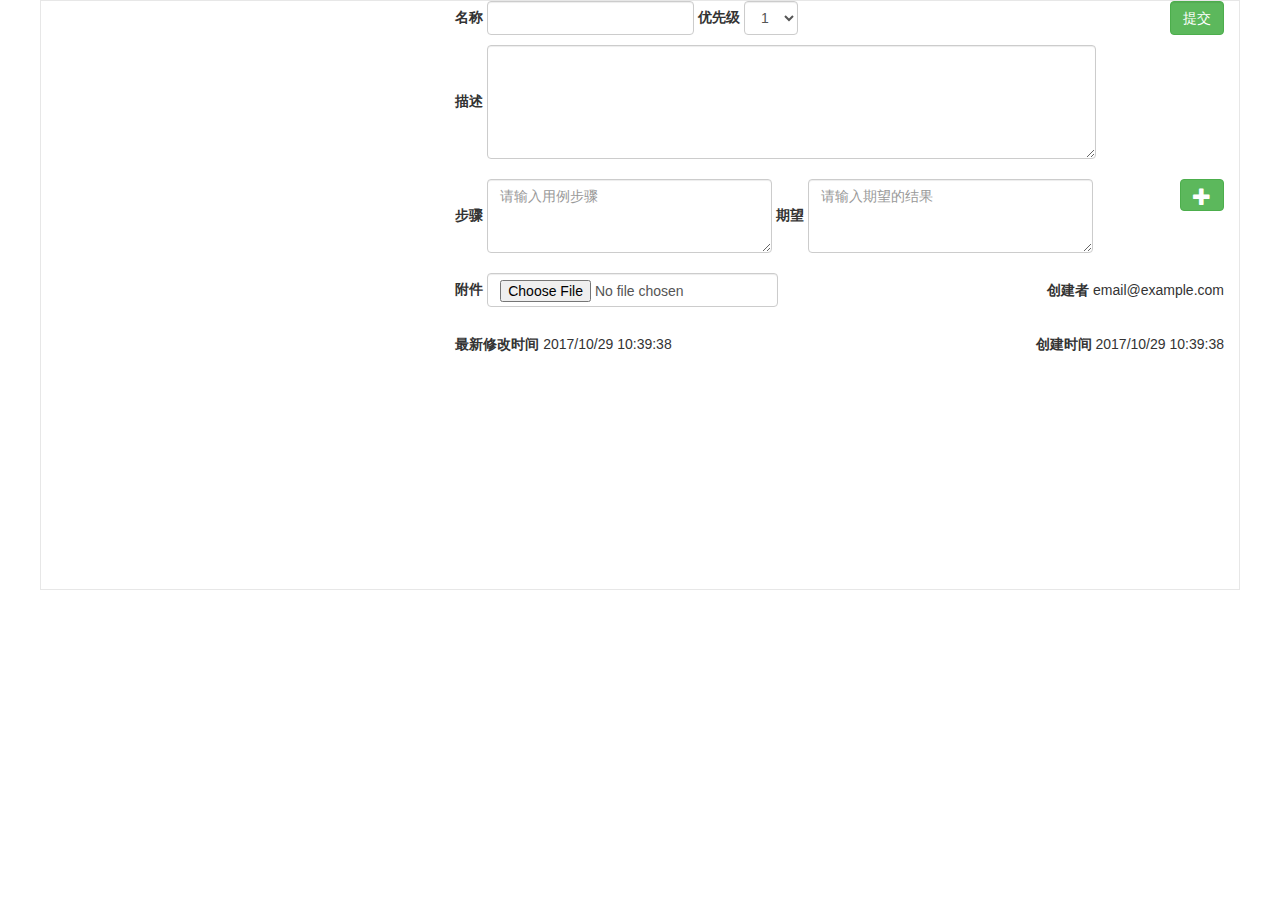
<file: src/main/webapp/view/case.html>
<html>
<head>
<title>QACS</title>
<meta name="viewport" content="width=device-width, initial-scale=1.0">
<meta http-equiv="content-type" content="text/html; charset=UTF-8">
<link rel="stylesheet" type="text/css"
	href="../resources/css/bootstrap/bootstrap.min.css">
<script type="text/javascript" src="../resources/js/jquery-3.2.1.min.js"></script>
<!-- <script type="text/javascript" src="js/angular.min.js"></script> -->
<script type="text/javascript"
	src="../resources/js/bootstrap/bootstrap.min.js"></script>
<link rel="stylesheet"
	href="../resources/css/bootstrapStyle/bootstrapStyle.css"
	type="text/css">
<script type="text/javascript"
	src="../resources/js/tree/jquery.ztree.core.js"></script>
<script type="text/javascript"
	src="../resources/js/tree/jquery.ztree.excheck.js"></script>
<script type="text/javascript"
	src="../resources/js/tree/jquery.ztree.exedit.js"></script>
<title>QACS</title>
</head>
<body>
	<div class="container" style="padding: 0;" ng-app="caseMange"
		ng-controller="caseMange">
		<div class="row" style="border:1px double #e7e7e7">
			<div class="col-xs-4"
				style="padding: 0;height:588px;overflow-y:auto;overflow-x: scroll;">
				<div>
					<ul id="treeDemo" class="ztree"></ul>
				</div>
				<ul class="dropdown-menu" role="menu"
					aria-labelledby="dropdownMenu1" style="position: fixed;"
					id="treeRightMenu">
					<li role="presentation"><a role="menuitem" tabindex="-1"
						href="#" id="menuCreateCase"><span
							class="glyphicon glyphicon-plus" style="color: #5cb85c"></span>创建用例</a>
					</li>
					<li role="presentation"><a role="menuitem" tabindex="-1"
						href="#" id="menuCreateSubdirectory"><span
							class="glyphicon glyphicon-plus" style="color: #204d74"></span>创建子目录</a>
					</li>
					<li role="presentation"><a role="menuitem" tabindex="-1"
						href="#" id="menuCopy"><span class="glyphicon glyphicon-plus"
							style="color: #269abc"></span>复制</a></li>
					<li role="presentation"><a role="menuitem" tabindex="-1"
						href="#" id="menuCut"><span class="glyphicon glyphicon-plus"
							style="color: #d58512"></span>剪切</a></li>
					<li role="presentation"><a role="menuitem" tabindex="-1"
						href="#" id="menuDrop"><span
							class="glyphicon glyphicon-remove" style="color: #ac2925"></span>删除</a>
					</li>
					<!-- <li role="presentation" class="divider"></li> -->
					<!-- <li role="presentation"><a role="menuitem" tabindex="-1" href="#">分离的链接</a></li> -->
				</ul>
			</div>
			<div class="col-xs-8"
				style="height:588px;overflow-y:auto;overflow-x: auto;">
				<form class="form-inline" role="form" method="post" action="#">
					<div>
						<div class="form-group">
							<label for="name">名称</label> <input type="text" name="name"
								class="form-control" id="name" required="">
						</div>
						<div class="form-group">
							<label for="level">优先级</label> <select class="form-control"
								name="level" id="level">
								<option>1</option>
								<option>2</option>
								<option>3</option>
								<option>4</option>
								<option>5</option>
							</select>
						</div>
						<div class="form-group pull-right">
							<button type="button" class="form-control btn btn-success"
								onclick="submitForm(this.form)">
								提交
								<!-- <span class="glyphicon glyphicon-ok"></span> -->
							</button>
						</div>
					</div>
					<div>
						<div class="form-group" style="margin-top: 10px">
							<label>描述</label>
							<textarea class="form-control" cols="70" rows="5"></textarea>
						</div>
					</div>
					<div style="margin-top: 20px" id="steps">
						<div>
							<div class="form-group">
								<label>步骤</label>
								<textarea class="form-control" name="step" placeholder="请输入用例步骤"
									rows="3" cols="30"></textarea>
							</div>
							<div class="form-group">
								<label>期望</label>
								<textarea class="form-control" name="expect"
									placeholder="请输入期望的结果" rows="3" cols="30"></textarea>
							</div>
							<button type="button" id="addStep"
								class="btn btn-success pull-right" style="font-size: 18px;">
								<span class="glyphicon glyphicon-plus"></span>
							</button>
						</div>
					</div>
					<div style="margin-top: 20px">
						<div class="form-group pull-left">
							<label>附件</label> <input type="file" name="upload"
								class="form-control" />
						</div>
						<div class="form-group pull-right">
							<label>创建者</label> <span><p class="form-control-static">email@example.com</p>
							</span>
						</div>
					</div>
					<div class="clearfix"></div>
					<div style="margin-top: 20px">
						<div class="form-group pull-left">
							<label>最新修改时间</label>
							<p class="form-control-static" id="lastTime">2017/10/29
								10:39:38</p>
						</div>
						<div class="form-group pull-right">
							<label>创建时间</label>
							<p class="form-control-static" id="createTime">2017/10/29
								10:39:38</p>
						</div>
					</div>
				</form>
			</div>
		</div>
	</div>
	<script src="../resources/js/case.js"></script>
</body>
</html>
</file>
<file: src/main/webapp/resources/css/bootstrapStyle/bootstrapStyle.css>
/*-------------------------------------
zTree Style

version:    3.4
author:     Hunter.z
email:      hunter.z@263.net
website:    http://code.google.com/p/jquerytree/

-------------------------------------*/

.ztree * {padding:0; margin:0; font-size:14px; font-family: Verdana, Arial, Helvetica, AppleGothic, sans-serif}
.ztree {margin:0; padding:5px; color:#333}
.ztree li{padding:0; margin:0; list-style:none; line-height:17px; text-align:left; white-space:nowrap; outline:0}
.ztree li ul{ margin:0; padding:0 0 0 18px}
.ztree li ul.line{ background:url(../../img/line_conn.png) 0 0 repeat-y;}

.ztree li a {padding-right:3px; margin:0; cursor:pointer; height:21px; color:#333; background-color: transparent; text-decoration:none; vertical-align:top; display: inline-block}
.ztree li a:hover {text-decoration:underline}
.ztree li a.curSelectedNode {padding-top:0px; background-color:#e5e5e5; color:black; height:21px; opacity:0.8;}
.ztree li a.curSelectedNode_Edit {padding-top:0px; background-color:#e5e5e5; color:black; height:21px; border:1px #666 solid; opacity:0.8;}
.ztree li a.tmpTargetNode_inner {padding-top:0px; background-color:#aaa; color:white; height:21px; border:1px #666 solid;
  opacity:0.8; filter:alpha(opacity=80)}
.ztree li a.tmpTargetNode_prev {}
.ztree li a.tmpTargetNode_next {}
.ztree li a input.rename {height:14px; width:80px; padding:0; margin:0;
  font-size:12px; border:1px #585956 solid; *border:0px}
.ztree li span {line-height:21px; margin-right:2px}
.ztree li span.button {line-height:0; margin:0; padding: 0; width:21px; height:21px; display: inline-block; vertical-align:middle;
  border:0 none; cursor: pointer;outline:none;
  background-color:transparent; background-repeat:no-repeat; background-attachment: scroll;
  background-image:url("../../img/bootstrap.png"); *background-image:url("../../img/bootstrap.gif")}

.ztree li span.button.chk {width:13px; height:13px; margin:0 2px; cursor: auto}
.ztree li span.button.chk.checkbox_false_full {background-position: -5px -5px;}
.ztree li span.button.chk.checkbox_false_full_focus {background-position: -5px -26px;}
.ztree li span.button.chk.checkbox_false_part {background-position: -5px -48px;}
.ztree li span.button.chk.checkbox_false_part_focus {background-position: -5px -68px;}
.ztree li span.button.chk.checkbox_false_disable {background-position: -5px -89px;}
.ztree li span.button.chk.checkbox_true_full {background-position: -26px -5px;}
.ztree li span.button.chk.checkbox_true_full_focus {background-position: -26px -26px;}
.ztree li span.button.chk.checkbox_true_part {background-position: -26px -48px;}
.ztree li span.button.chk.checkbox_true_part_focus {background-position: -26px -68px;}
.ztree li span.button.chk.checkbox_true_disable {background-position: -26px -89px;}
.ztree li span.button.chk.radio_false_full {background-position: -47px -5px;}
.ztree li span.button.chk.radio_false_full_focus {background-position: -47px -26px;}
.ztree li span.button.chk.radio_false_part {background-position: -47px -47px;}
.ztree li span.button.chk.radio_false_part_focus {background-position: -47px -68px;}
.ztree li span.button.chk.radio_false_disable {background-position: -47px -89px;}
.ztree li span.button.chk.radio_true_full {background-position: -68px -5px;}
.ztree li span.button.chk.radio_true_full_focus {background-position: -68px -26px;}
.ztree li span.button.chk.radio_true_part {background-position: -68px -47px;}
.ztree li span.button.chk.radio_true_part_focus {background-position: -68px -68px;}
.ztree li span.button.chk.radio_true_disable {background-position: -68px -89px;}

.ztree li span.button.switch {width:21px; height:21px}
.ztree li span.button.root_open{background-position:-105px -63px}
.ztree li span.button.root_close{background-position:-126px -63px}
.ztree li span.button.roots_open{background-position: -105px 0;}
.ztree li span.button.roots_close{background-position: -126px 0;}
.ztree li span.button.center_open{background-position: -105px -21px;}
.ztree li span.button.center_close{background-position: -126px -21px;}
.ztree li span.button.bottom_open{background-position: -105px -42px;}
.ztree li span.button.bottom_close{background-position: -126px -42px;}
.ztree li span.button.noline_open{background-position: -105px -84px;}
.ztree li span.button.noline_close{background-position: -126px -84px;}
.ztree li span.button.root_docu{ background:none;}
.ztree li span.button.roots_docu{background-position: -84px 0;}
.ztree li span.button.center_docu{background-position: -84px -21px;}
.ztree li span.button.bottom_docu{background-position: -84px -42px;}
.ztree li span.button.noline_docu{ background:none;}

.ztree li span.button.ico_open{margin-right:2px; background-position: -147px -21px; vertical-align:top; *vertical-align:middle}
.ztree li span.button.ico_close{margin-right:2px; margin-right:2px; background-position: -147px 0; vertical-align:top; *vertical-align:middle}
.ztree li span.button.ico_docu{margin-right:2px; background-position: -147px -43px; vertical-align:top; *vertical-align:middle}
.ztree li span.button.edit {margin-left:2px; margin-right: -1px; background-position: -189px -21px; vertical-align:top; *vertical-align:middle}
.ztree li span.button.edit:hover {
  background-position: -168px -21px;
}
.ztree li span.button.remove {margin-left:2px; margin-right: -1px; background-position: -189px -42px; vertical-align:top; *vertical-align:middle}
.ztree li span.button.remove:hover {
  background-position: -168px -42px;
}
.ztree li span.button.add {margin-left:2px; margin-right: -1px; background-position: -189px 0; vertical-align:top; *vertical-align:middle}
.ztree li span.button.add:hover {
  background-position: -168px 0;
}
.ztree li span.button.ico_loading{margin-right:2px; background:url(../../img/loading.gif) no-repeat scroll 0 0 transparent; vertical-align:top; *vertical-align:middle}

ul.tmpTargetzTree {background-color:#FFE6B0; opacity:0.8; filter:alpha(opacity=80)}

span.tmpzTreeMove_arrow {width:16px; height:21px; display: inline-block; padding:0; margin:2px 0 0 1px; border:0 none; position:absolute;
    background-color:transparent; background-repeat:no-repeat; background-attachment: scroll;
    background-position:-168px -84px; background-image:url("../../img/bootstrap.png"); *background-image:url("../../img/bootstrap.gif")}

ul.ztree.zTreeDragUL {margin:0; padding:0; position:absolute; width:auto; height:auto;overflow:hidden; background-color:#cfcfcf; border:1px #00B83F dotted; opacity:0.8; filter:alpha(opacity=80)}
.ztreeMask {z-index:10000; background-color:#cfcfcf; opacity:0.0; filter:alpha(opacity=0); position:absolute}
</file>
